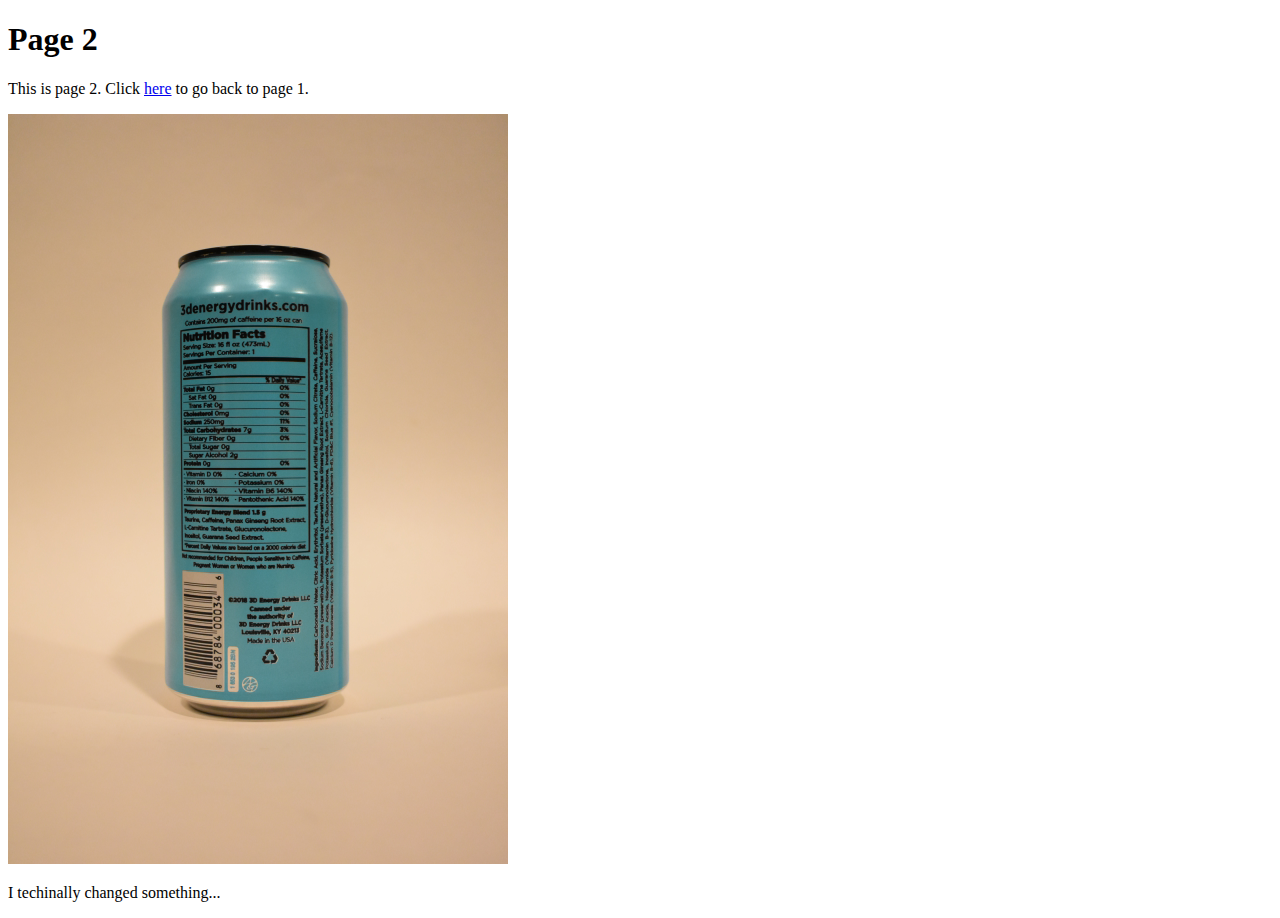
<file: page2.html>
<!DOCTYPE html>
<html lang="en">
<head>
    <meta charset="UTF-8">
    <meta name="viewport" content="width=device-width, initial-scale=1.0">
    <title>Page 2</title>
</head>
<body>
    <h1>Page 2</h1>
    <p>This is page 2. Click <a href="index.html">here</a> to go back to page 1.</p>
    <img src="DSC_0720.JPG" alt="Back" style="width:500px;height:auto;">
    <p>I techinally changed something...</p>
</body>
</html>
</file>
